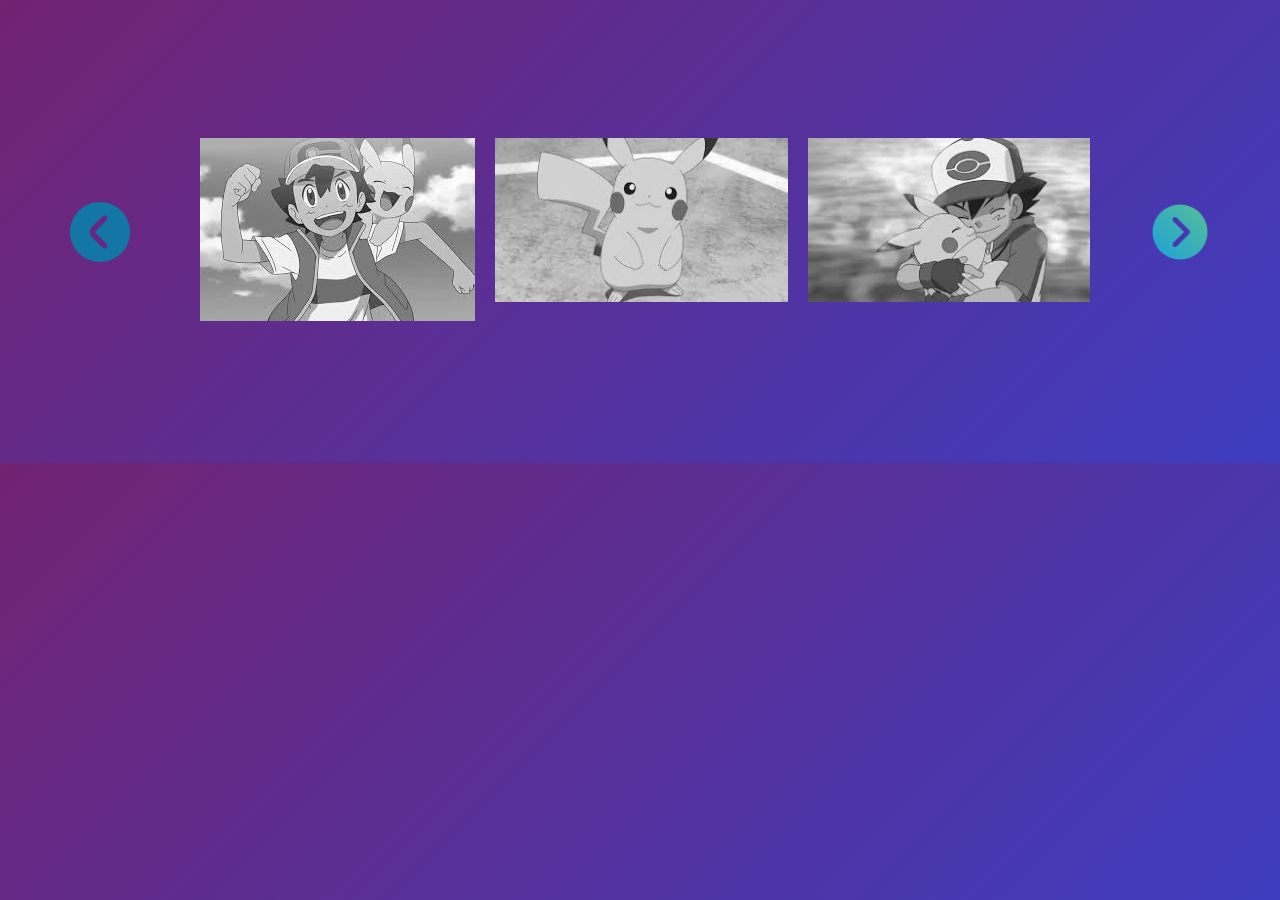
<file: Image-slider/image.html>
<!DOCTYPE html>
<html lang="en">

<head>
    <meta charset="UTF-8">
    <meta name="viewport" content="width=device-width, initial-scale=1.0">
    <title>Image-slider</title>
    <link rel="stylesheet" href="image.css">
</head>

<body>
    <div class="gallery-wrap">
        <img src="image/left-arrow.png" id="backBtn">
        <div class="gallery">
            <div>
                <span><img src="image/ash.jpeg"></span>
                <span><img src="image/pikachu.jpeg"></span>
                <span><img src="image/img3.jpeg"></span>
            </div>
            <div>
                <span><img src="image/img4.jpeg"></span>
                <span><img src="image/img5.jpeg"></span>
                <span><img src="image/img6.jpeg"></span>
            </div>
        </div>
        <img src="image/next.png" id="nextBtn">
    </div>

    <script>


        let scrollContainer = document.querySelector(".gallery");
        let backBtn = document.getElementById("backBtn");
        let nextBtn = document.getElementById("nextBtn");

        // scrollContainer.addEventListener("wheel", (evt) => {
        //     evt.preventDefault();
        //     scrollContainer.scrollLeft += evt.deltaY;
        //     scrollContainer.style.scrollBehavior = "auto";
        // });

        nextBtn.addEventListener("click", ()=>{
            scrollContainer.style.scrollBehavior = "smooth";
            scrollContainer.scrollLeft += 900;
        });
        backBtn.addEventListener("click", ()=>{
            scrollContainer.style.scrollBehaviour = "smooth";
            scrollContainer.scrollLeft -= 900;
        });

    </script>

</body>

</html>
</file>
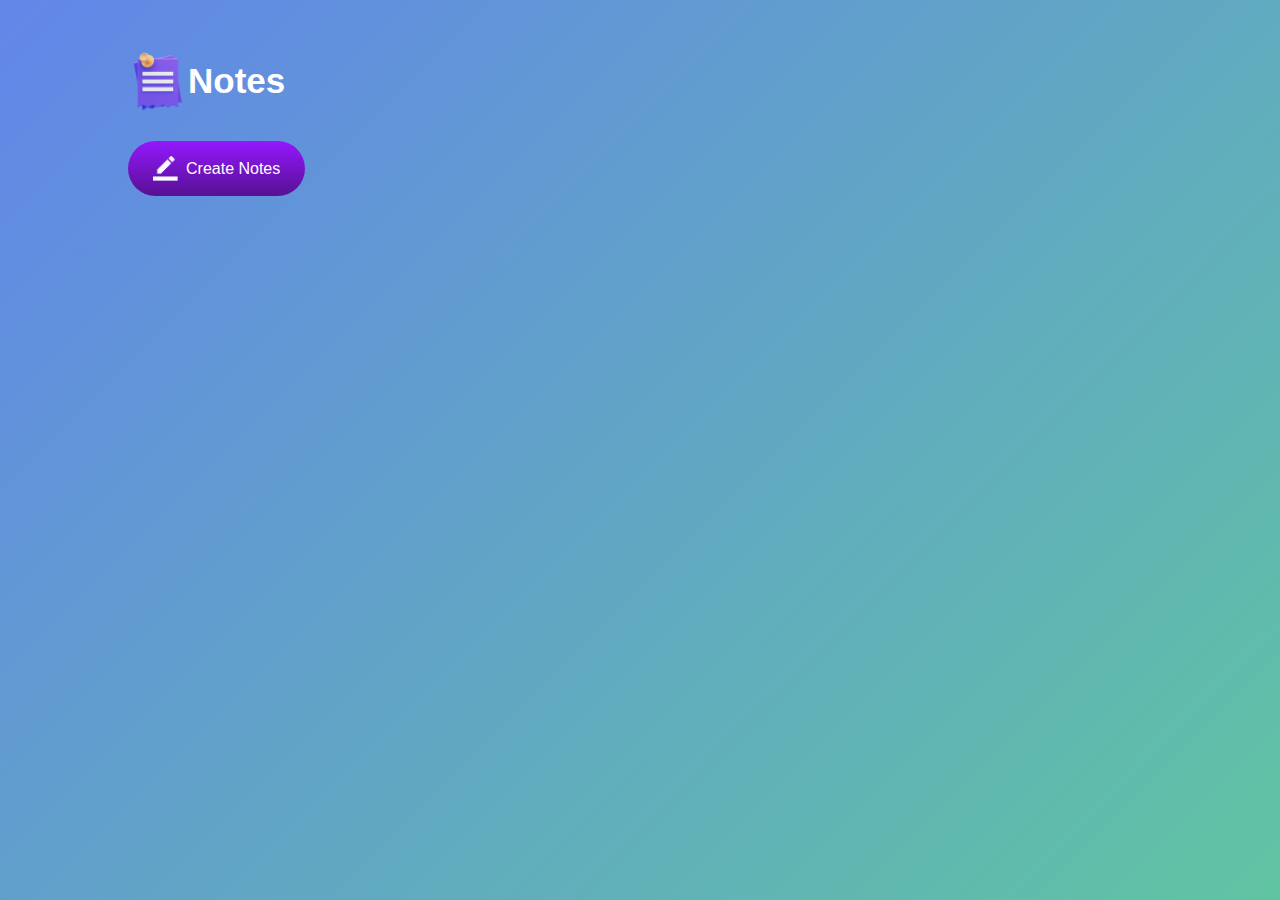
<file: Notes App/notes.html>
<!DOCTYPE html>
<html lang="en">

<head>
    <meta charset="UTF-8">
    <meta name="viewport" content="width=device-width, initial-scale=1.0">
    <title>Notes Appp</title>
    <link rel="stylesheet" href="notes.css">
</head>

<body>

    <div class="container">
        <h1><img src="images/notes.png">Notes</h1>
        <button class="btn"><img src="images/edit.png">Create Notes</button>
        <div class="notes-container">
            <!-- <p contenteditable="true" class="input-box">
                <img src="images/delete.png">
            </p>  -->
        </div>
    </div>

    <script src="notes.js"></script>

</body>

</html>
</file>
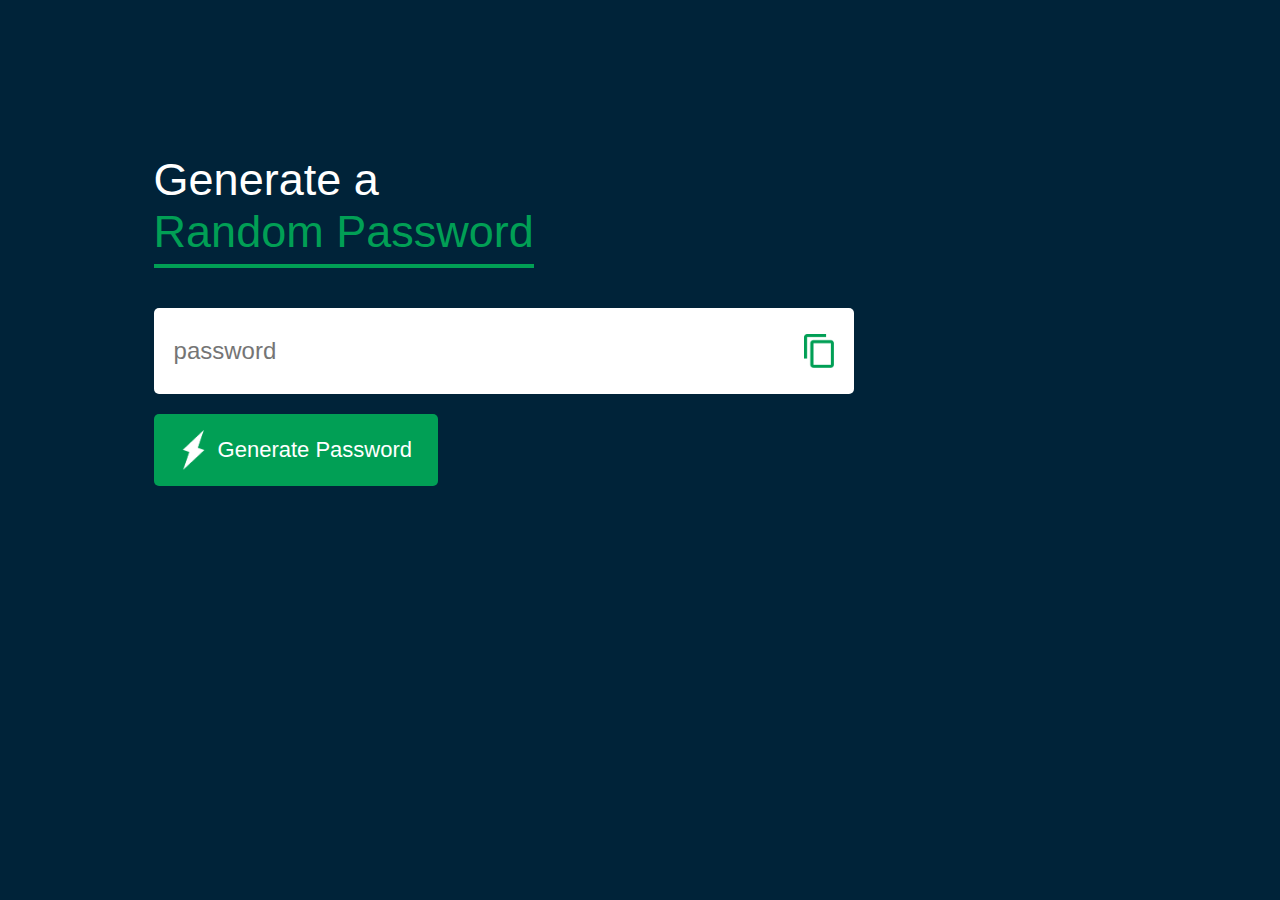
<file: Password Generator/pass.html>
<!DOCTYPE html>
<html lang="en">

<head>
    <meta charset="UTF-8">
    <meta name="viewport" content="width=device-width, initial-scale=1.0">

    <title>Document</title>
    <link rel="stylesheet" href="pass.css">
</head>

<body>
    <div class="container">
        <h1>Generate a <br><span> Random Password</span></h1>
        <div class="display">
            <input type="text" id="password" placeholder="password">
            <img src="images/copy.png" onclick="copyPassword()">
        </div>
        <button onclick="createPassword()"> <img src="images/generate.png">Generate Password </button>
        <!--Whenever we'll click on the button it will execute this function create password-->
    </div>


    <script>

        const passwordBox = document.getElementById("password");
        const length = 12;

        const upperCase = "ABCDEFGHIJKLMNOPQRSTUVWXYZ";
        const lowerCase = "abcdefghijklmnopqrstuvwxyz";
        const numberCase = "0123456789";
        const symbols = "@#$%^&*()_+~|}{[]></-=";

        const allChars = upperCase + lowerCase + numberCase + symbols;

        function createPassword() {
            let password = "";
            password += upperCase[Math.floor(Math.random() * upperCase.length)];
            password += lowerCase[Math.floor(Math.random() * lowerCase.length)];
            password += numberCase[Math.floor(Math.random() * numberCase.length)];
            password += symbols[Math.floor(Math.random() * symbols.length)];

            while (length > password.length) {
                password += allChars[Math.floor(Math.random() * allChars.length)];
                //it will continue to add one random character unless the password length is 12.
            }
            passwordBox.value = password;

        }

        function copyPassword() {
            passwordBox.select();
            document.execCommand("copy");
        }

    </script>

</body>

</html>
</file>
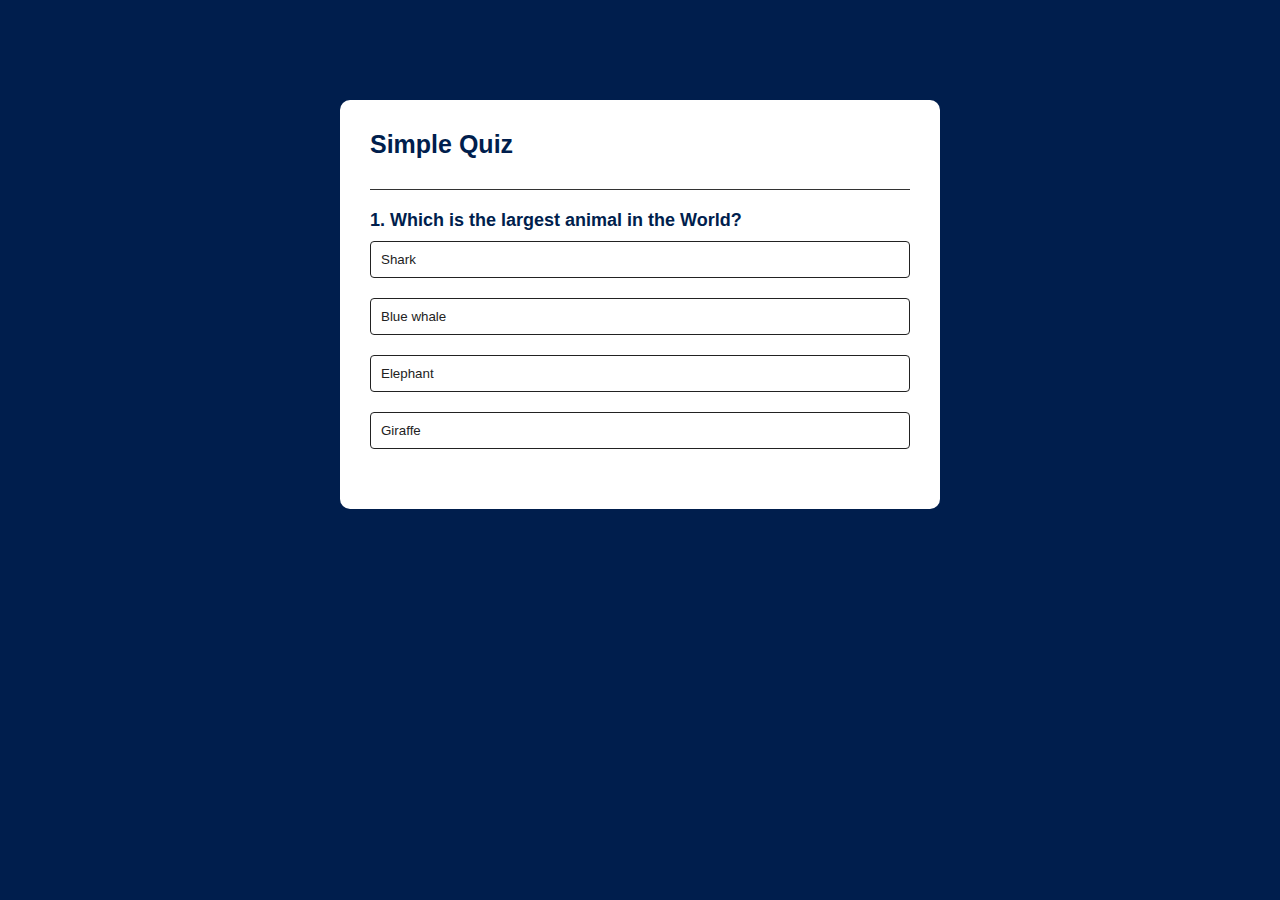
<file: Quiz App/quiz.html>
<!DOCTYPE html>
<html lang="en">
<head>
    <meta charset="UTF-8">
    <meta name="viewport" content="width=device-width, initial-scale=1.0">
    <title>Quiz App</title>
    <link rel="stylesheet" href="quiz.css">
</head>
<body>
    
    <div class="app">
        <h1>Simple Quiz</h1>
        <div class="quiz">
            <h2 id="question">Question goes here</h2>
            <div id="answer-buttons">
                <button class="btn">Answer 1</button>
                <button class="btn">Answer 2</button>
                <button class="btn">Answer 3</button>
                <button class="btn">Answer 4</button>
            </div>
            <button id="next-btn">Next</button>
        </div>
    </div>
<script src="quiz.js"></script>
</body>
</html>
</file>
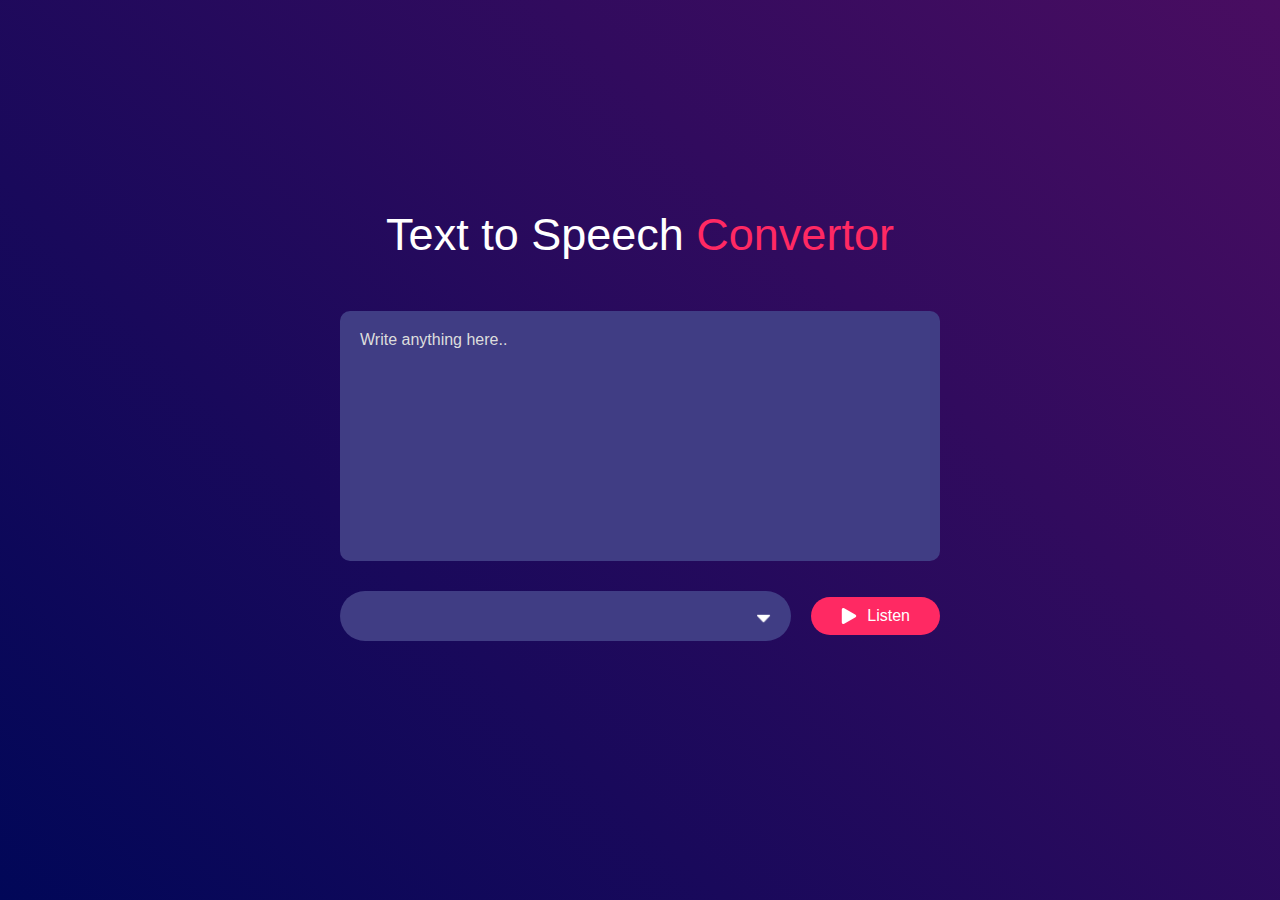
<file: TextToVoice/speech.html>
<!DOCTYPE html>
<html lang="en">
<head>
    <meta charset="UTF-8">
    <meta name="viewport" content="width=device-width, initial-scale=1.0">
    <title>Text to Voice Converter</title>
    <link rel="stylesheet" href="speech.css">
</head>
<body>
    
<div class="hero">
    <h1>Text to Speech <span>Convertor</span></h1>
    <textarea placeholder="Write anything here.."></textarea>
    <div class="row">
        <select></select>
        <button><img src="play-button-arrowhead.png">Listen</button>
    </div>
</div>

<script src="speech.js"></script>
</body>
</html>
</file>
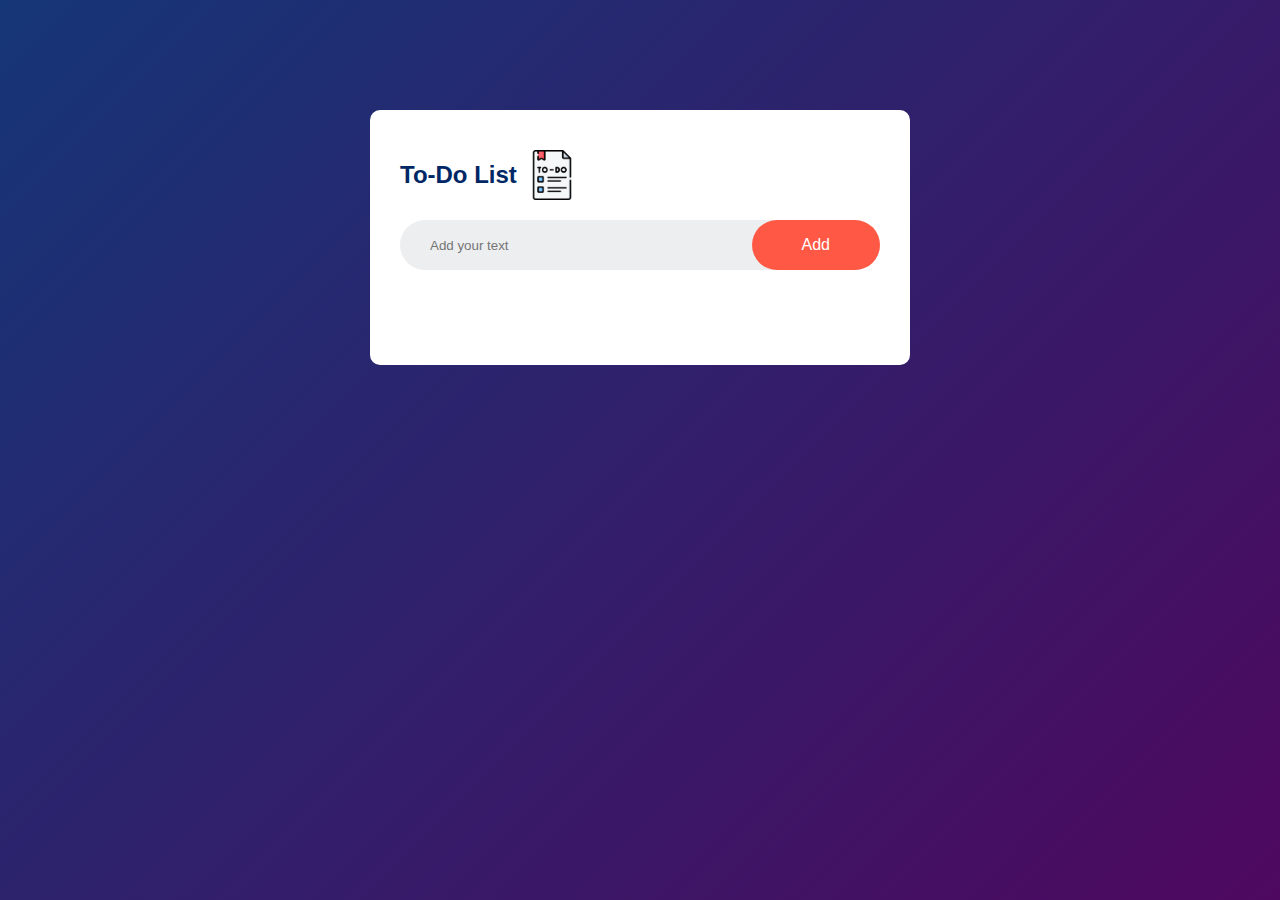
<file: To-do list/to-do.html>
<!DOCTYPE html>
<html lang="en">

<head>
    <meta charset="UTF-8">
    <meta name="viewport" content="width=device-width, initial-scale=1.0">
    <title>To-Do List App</title>
    <link rel="stylesheet" href="to-do.css">
</head>

<body>

    <div class="container">

        <div class="todo-app">
            <h2>To-Do List <img src="to-do-list.png" height="50px" width="50px"></h2>

            <div class="row">
                <input type="text" id="input-box" placeholder="Add your text">
                <button onclick="addTask()">Add</button>
            </div>

            <ul id="list-container">
               <!-- <li class="checked">Task 1</li>
                <li>Task 2</li>
                <li>Task 3</li> -->
            </ul>

        </div>

    </div>

    <script src="to-do.js"></script>

</body>

</html>
</file>
<file: Image-slider/image.css>
* {
    margin: 0;
    padding: 0;
    font-family: 'Poppins', sans-serif;
}

body {
    background: linear-gradient(135deg, rgb(114, 35, 114), rgb(61, 61, 192));
}

.gallery {
    width: 900px;
    display: flex;
    overflow-x: scroll;
}

.gallery div {
    width: 100%;
    display: grid;
    grid-template-columns: auto auto auto;
    grid-gap: 20px;
    padding: 10px;
    flex: none;
    
}

.gallery div img {
    width: 100%;
    filter: grayscale(100%);
    transition: transform 0.5s;
}

.gallery::-webkit-scrollbar {
    display: none;
}

.gallery-wrap {
    display: flex;
    align-items: center;
    justify-content: center;
    margin: 10% auto;
}

#backBtn,
#nextBtn {
    width: 60px;
    cursor: pointer;
    margin: 60px;
}

.gallery div img:hover {
    filter: grayscale(0);
    cursor: pointer;
    transform: scale(1.1);
}
</file>
<file: Notes App/notes.css>
* {
    margin: 0;
    padding: 0;
    font-family: 'Poppins', sans-serif;
    box-sizing: border-box;
}

.container {
    width: 100%;
    min-height: 100vh;
    background: linear-gradient(135deg, #6286e9, #60c4a2 );
    color: #fff;
    padding-top: 4%;
    padding-left: 10%;
}

.container h1 {
    display: flex;
    align-items: center;
    font-size: 35px;
    font-weight: 600;
}

.container h1 img {
    width: 60px;
}

.container button img {
    width: 25px;
    margin-right: 8px;
}

.container button {
    display: flex;
    align-items: center;
    background: linear-gradient(#9418fd, #571094);
    color: #fff;
    font-size: 16px;
    outline: 0;
    border: 0;
    border-radius: 40px;
    padding: 15px 25px;
    margin: 30px 0 20px;
    cursor: pointer;
}

.input-box {
    position: relative;
    width: 100%;
    max-width: 500px;
    min-height: 150px;
    background: #fff;
    color: #333;
    padding: 20px;
    margin: 20px 0;
    outline: none;
}

.input-box img {
    width: 25px;
    position: absolute;
    bottom: 15px;
    right: 15px;
    cursor: pointer;
}
</file>
<file: Password Generator/pass.css>
* {
    padding: 0;
    margin: 0;
    font-family: 'Poppins', sans-serif;
    box-sizing: border-box;
}

body {
    background: #002339;
    color: #fff;
}

.container {
    margin: 12%;
    width: 90%;
    max-width: 700px;
}

.display {
    width: 100%;
    margin-top: 50px;
    margin-bottom: #fff;
    background: #fff;
    color: #333;
    display: flex;
    align-items: center;
    justify-content: space-between;
    padding: 26px 20px;
    border-radius: 5px;
}

.container h1 {
    font-weight: 500;
    font-size: 45px;
}

.container h1 span {
    color: #019f55;
    border-bottom: 4px solid #019f55;
    padding-bottom: 7px;
}

.display img {
    width: 30px;
    cursor: pointer;
}

.display input {
    border: 0;
    outline: 0;
    font-size: 24px;
}

.container button img {
    width: 28px;
    margin-right: 10px;
}

.container button {
    border: 0;
    outline: 0;
    margin-top: 20px;
    background: #019f55;
    color: #fff;
    font-size: 22px;
    font-weight: 300;
    display: flex;
    align-items: center;
    justify-content: center;
    padding: 16px 26px;
    border-radius: 5px;
    cursor: pointer;
}
</file>
<file: Quiz App/quiz.css>
* {
    margin: 0;
    padding: 0;
    font-family: 'Poppins', sans-serif;
    box-sizing: border-box;
}

body {
    background: #001e4d;
}

.app {
    background: #fff;
    width: 90%;
    max-width: 600px;
    margin: 100px auto 0;
    border-radius: 10px;
    padding: 30px;
}

.app h1 {
    font-size: 25px;
    color: #001e4d;
    font-weight: 600;
    border-bottom: 1px solid #333;
    padding-bottom: 30px;
}

.quiz {
    padding: 20px 0;
}

.quiz h2 {
    font-size: 18px;
    color: #001e4d;
    font-weight: 600;
}

.btn {
    background: #fff;
    color: #222;
    font-weight: 500;
    width: 100%;
    border: 1px solid #222;
    padding: 10px;
    margin: 10px 0;
    text-align: left;
    border-radius: 4px;
    cursor: pointer;
    transition: all 0.3s;
}

.btn:hover:not([disabled]) {
    background: #222;
    color: #fff;
}

.btn:disabled {
    cursor: no-drop;
}

#next-btn {
    background: #001e4d;
    color: #fff;
    font-weight: 500;
    width: 150px;
    border: 0;
    padding: 10px;
    margin: 20px auto 0;
    text-align: center;
    border-radius: 4px;
    cursor: pointer;
    display: none;
}

.correct {
    background: #9aeabc;
    }

    .incorrect {
        background: #ff9393;
    }
</file>
<file: TextToVoice/speech.css>
* {
    margin: 0;
    padding: 0;
    font-family: 'Poppins', sans-serif;
    box-sizing: border-box;
}

.hero {
    width: 100%;
    min-height: 100vh;
    background: linear-gradient(45deg, #010758, #490d61);
    display: flex;
    align-items: center;
    justify-content: center;
    flex-direction: column;
}

.hero h1 {
    font-size: 45px;
    font-weight: 500;
    color: #fff;
    margin-top: -50px;
    margin-bottom: 50px;
}

.hero h1 span {
    color: #ff2963;
}

textarea {
    width: 600px;
    height: 250px;
    background: #403d84;
    color: #fff;
    font-size: 15px;
    border: 0;
    outline: 0;
    padding: 20px;
    border-radius: 10px;
    resize: none;
    margin-bottom: 30px;
}

textarea::placeholder {
    font-size: 16px;
    color: #ddd;
}

.row {
    width: 600px;
    display: flex;
    align-items: center;
    gap: 20px;
}
button {
    background: #ff2963;
    color: #fff;
    font-size: 16px;
    padding: 10px 30px;
    border-radius: 35px;
    border: 0;
    outline: 0;
    cursor: pointer;
    display: flex;
    align-items: center;
}

button img {
    height: 16px;
    margin-right: 10px;
}

select {
    flex: 1;
    color: #fff;
    background: #403d84;
    height: 50px;
    padding: 0 20px;
    outline: 0;
    border: 0;
    border-radius: 35px;
    appearance: none;
    background-image: url(down\ \(1\).png);
    background-repeat: no-repeat;
    background-size: 15px;
    background-position-x: calc(100% - 20px);
    background-position-y: 20px;
}
</file>
<file: To-do list/to-do.css>
*{
    margin: 0;
    padding: 0;
    font-family: 'Poppins', sans-serif;
    box-sizing: border-box;
}

.container {
    width: 100%;
    min-height: 100vh;
    background: linear-gradient(135deg, #153677, #4e085f);
    padding: 10px;
}

.todo-app {
    width: 100%;
    max-width: 540px;
    background: #fff;
    margin: 100px auto 20px;
    padding: 40px 30px 70px;
    border-radius: 10px;
}

.todo-app h2 {
    color: #002765;
    display: flex;
    align-items: center;
    margin-bottom: 20px;
}

.todo-app h2 img{
    margin-left: 10px;
}

.row {
    display: flex;
    align-items: center;
    justify-content: space-between;
    background: #edeef0;
    border-radius: 30px;
    padding-left: 20px;
    margin-bottom: 25px;
}

input {
    flex: 1;
    border: none;
    outline: none;
    background: transparent;
    padding: 10px;
    font-weight: 14px;
}

button {
    border: none;
    outline: none;
    padding: 16px 50px;
    background: #ff5945;
    color: #fff;
    font-size: 16px;
    cursor: pointer;
    border-radius: 40px;
}

button:hover {
transition: 0.2s;
background: #ee3b27;
}


ul li {
    list-style: none;
    font-size: 17px;
    padding: 12px 8px 12px 50px;
    user-select: none;
    cursor: pointer;
    position: relative;
}

ul li:before {
    content: '';
    position: absolute;
    height: 28px;
    width: 28px;
    border-radius: 50%;
    background-image: url(unchecked.png) ;
    background-size: cover;
    background-position: center;
    top: 12px;
    left: 8px;
}

ul li.checked {
color: #555;
text-decoration: line-through;
}

ul li.checked::before {
    background-image: url(checked.png);
}

ul li span {
    position: absolute;
    right: 0;
    top: 5px;
    width: 40px;
    height: 40px;
    font-size: 22px;
    color: #555;
    line-height: 40px;
    text-align: center;
    border-radius: 50%;
}

ul li span:hover {
background: #edeef0;
}
</file>
